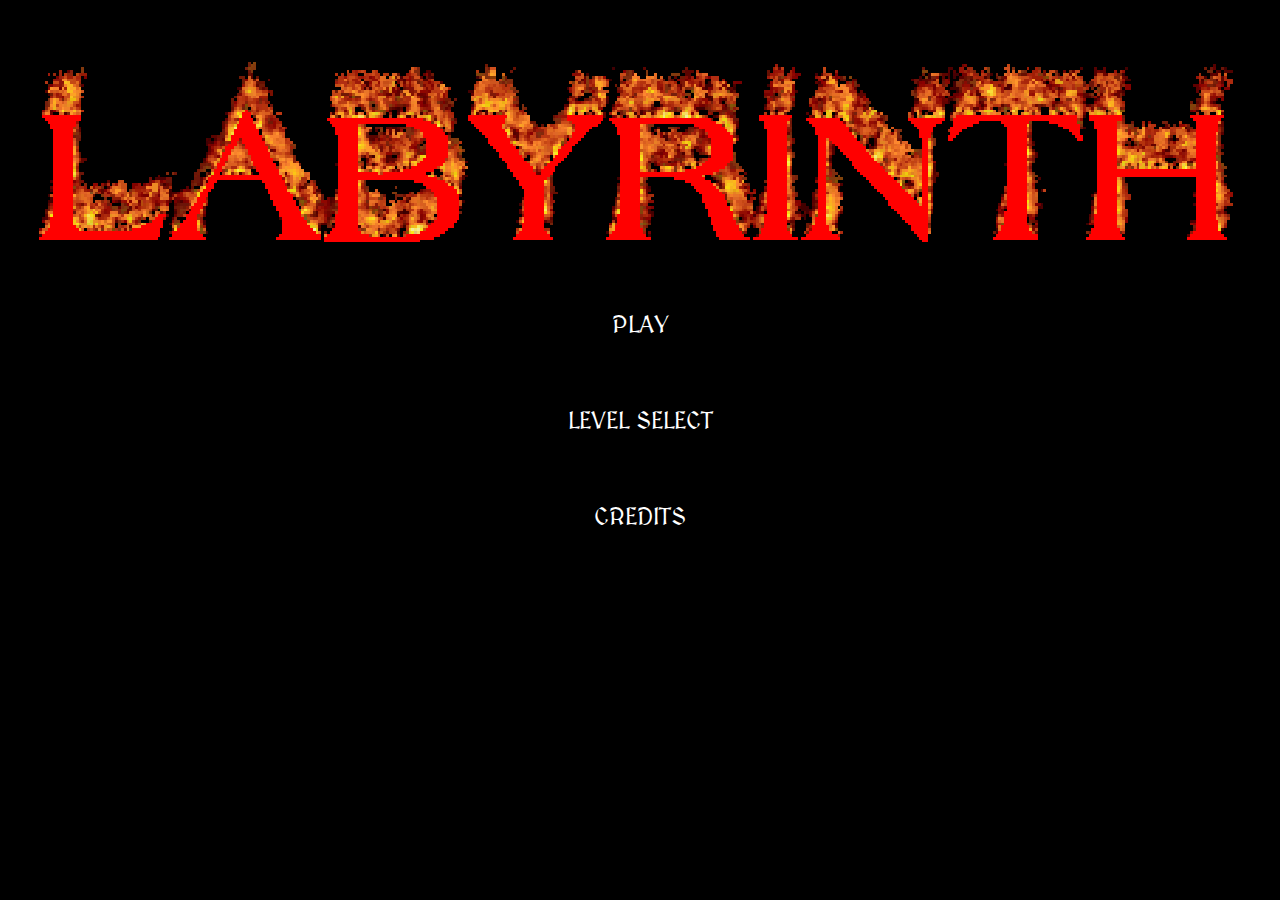
<file: Labyrinth_folder/index.html>
<html lang="en-us">

<head>
	<meta charset="utf-8">
	<link rel="stylesheet" href="styles.css">
	<link href="https://fonts.googleapis.com/css?family=MedievalSharp" rel="stylesheet">
</head>

<body>
<div class="header">	
	<img class="header" src="logo.gif" alt="thanks cooltext.com" >
</div>
<div class="options">
	<p onclick="play()">PLAY</p>
	<p onclick="select()">LEVEL SELECT</p>
    <p onclick="credits()">CREDITS</p>
</div>
<script>
    function play() {
        var level_select_screen = 0;
        localStorage.setItem("level_select_screen", level_select_screen);
        window.location = "engine.html";
        
    }
    function select() {
        window.location = "select.html";
    }
    
    function credits() {
        window.location = "credits.html";
    }
</script>
</body>
</html>
</file>
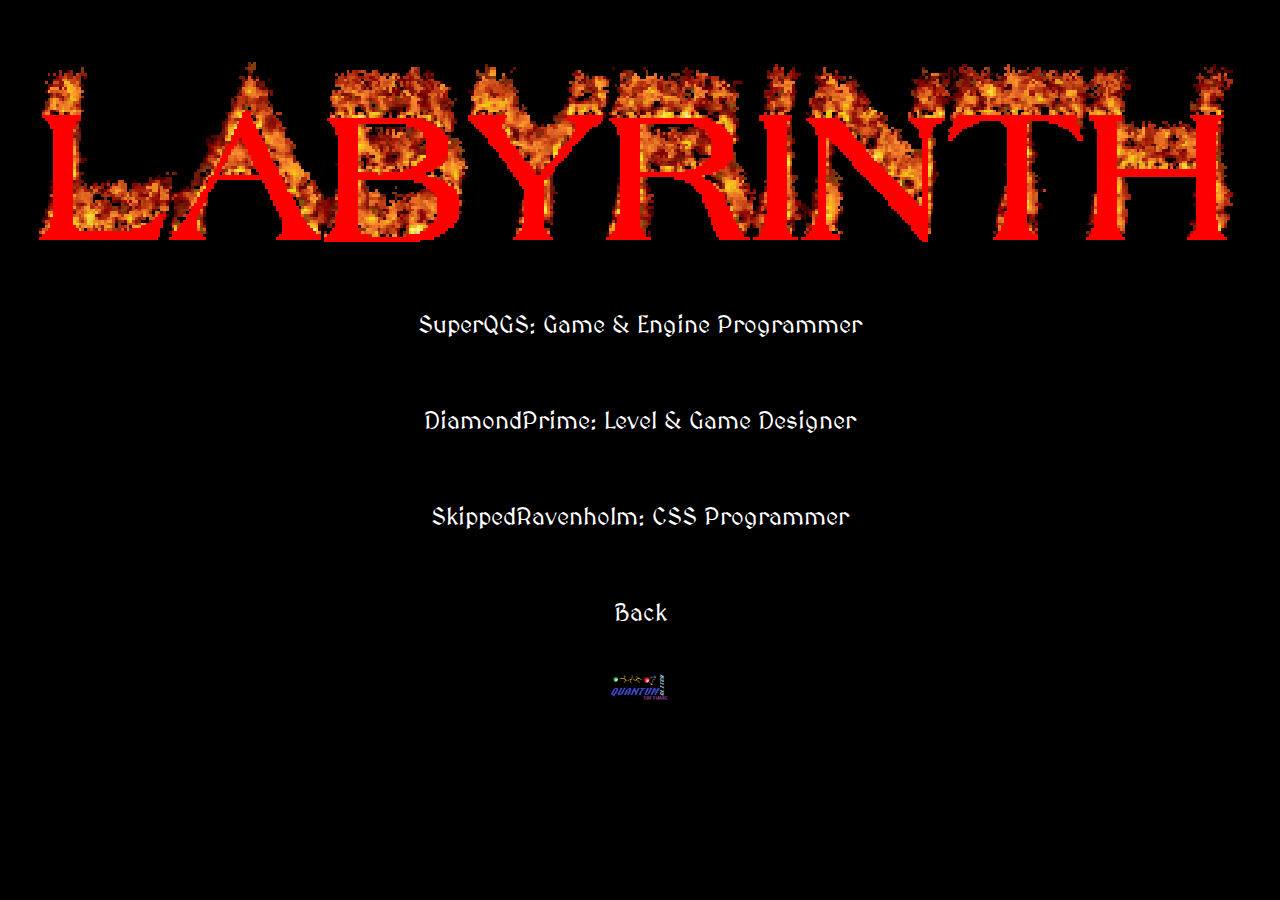
<file: Labyrinth_folder/credits.html>
<html lang="en-us">

<head>
	<meta charset="utf-8">
	<link rel="stylesheet" href="styles.css">
	<link href="https://fonts.googleapis.com/css?family=MedievalSharp" rel="stylesheet">
</head>

<body>
<div class="header">	
	<img width="20%" class="header" src="logo.gif" alt="thanks cooltext.com" >
</div>
<div class="options">
	<p>SuperQGS: Game & Engine Programmer</p>
	<p>DiamondPrime: Level & Game Designer</p>
    <p>SkippedRavenholm: CSS Programmer</p>
    <p onclick="home()">Back</p>
    <img width="5%" src="qgs.dib" onclick="site()">
</div>
<script>
    function home() {
        window.location = "index.html";
    }
    function site() {
        window.location = "https://qgsoftware.net";
    }
</script>
</body>
</html>
</file>
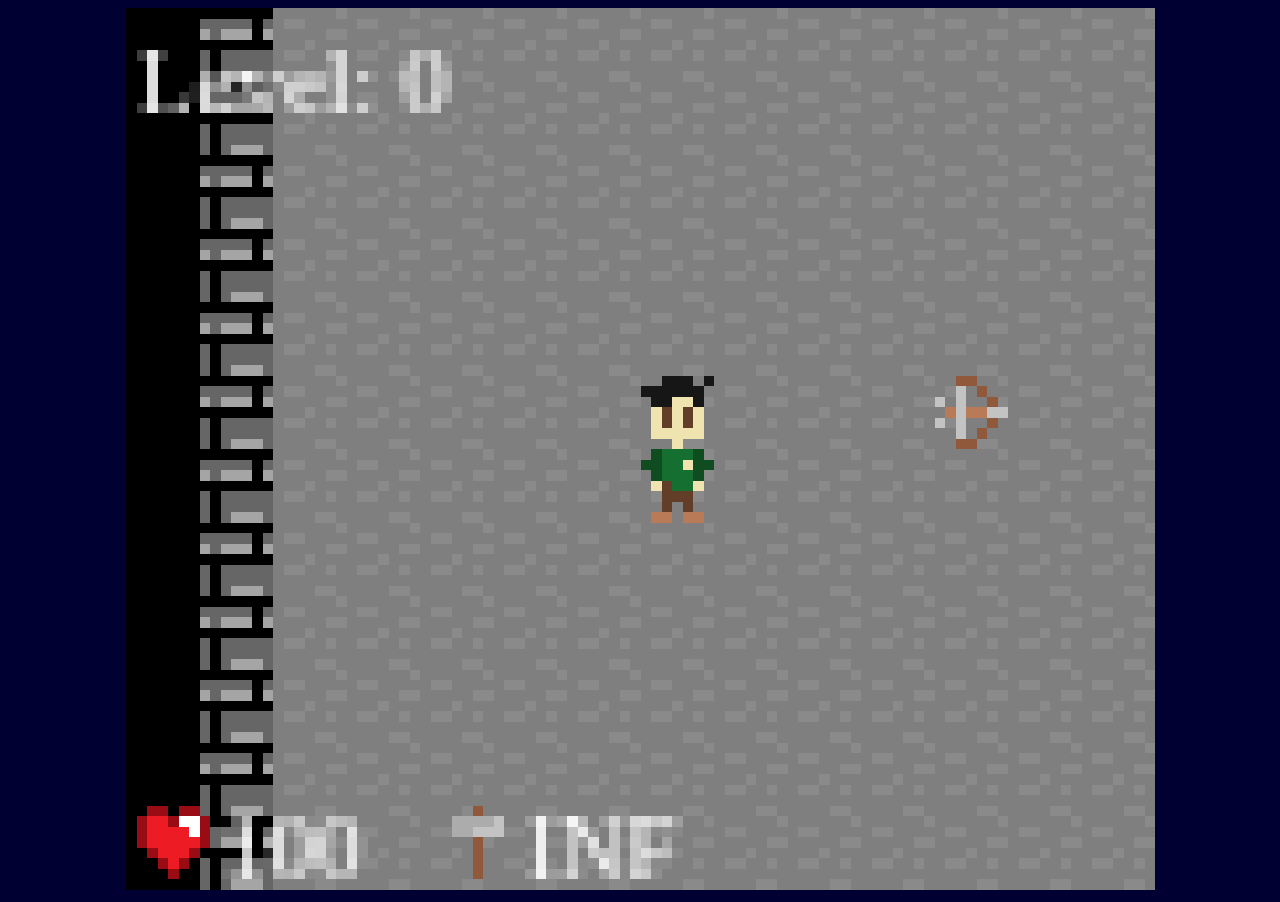
<file: Labyrinth_folder/engine.html>
<!DOCTYPE html>
<html>
    <!--QGS tile engine v0.3 by qgsoftware.net-->
    <style>
        * {
            text-align: center;
            background-color: #000033;
        }
        canvas {
            height: 98vh;
            
            image-rendering: -moz-crisp-edges;
            image-rendering: -o-crisp-edges;
            image-rendering: -webkit-optimize-contrast;
            image-rendering: pixelated;
        }
        #images {
            display: none;
        }
    </style>
    <body>
        <!--PASTE CANVAS TAG UNDER HERE [note: you can change size and position with css or putting the tag where you want]-->
        <canvas id='game'></canvas>
        
        <br>
        <!--PASTE IMAGE TAGS UNDER HERE [note: you can hide this with css]-->
        <div id="images">
            <img src="images/stone.bmp" id="stone">
            <img src="images/dark.bmp" id="dark">
            <img src="images/stone_bricks.bmp" id="stonebricks">
            <img src="images/wood.bmp" id="wood">
            <img src="images/barrel.bmp" id="barrel">
            <img src="images/chest.bmp" id="chest">
            <img src="images/monster.png" id="monster">
            
            <img src="images/player_front.png" id="player">
            <img src="images/player_back.png" id="player_b">
            <img src="images/player_right.png" id="player_r">
            <img src="images/player_left.png" id="player_l">
            <img src = "images/hitbox.png" id = "hitbox">
        
            <img src="images/door.bmp" id="door">
            <img src="images/yellow_door.bmp" id="yellowdoor">
            <img src="images/red_door.bmp" id="reddoor">
            <img src="images/green_door.bmp" id="greendoor">
            <img src="images/orange_door.bmp" id="orangedoor">
        
            <img src="images/yellow_key.png" id="yellowkey">
            <img src="images/red_key.png" id="redkey">
            <img src="images/green_key.png" id="greenkey">
            <img src="images/orange_key.png" id="orangekey">
            
            <img src="images/player_spawn.bmp" id="playerspawn">
            
            <img src="images/arrow_n.png" id="arrow_n">
            <img src="images/arrow_s.png" id="arrow_s">
            <img src="images/arrow_w.png" id="arrow_w">
            <img src="images/arrow_e.png" id="arrow_e">
            <img src="images/cannonball.png" id = "cannonball">
            <img src="images/lazer_ns.png" id = "lazer_ns">
            <img src="images/lazer_ew.png" id = "lazer_ew">
            
            <img src="images/health.png" id="health">
            <img src="images/hammer.png" id="imghammer">
            <img src="images/bow.png" id="imgbow">
            <img src="images/crossbow.png" id="imgcrossbow">
            <img src="images/cannon.png" id="imgcannon">
            <img src="images/raycaster.png" id="imgraycaster">
            
            <img src="images/a_bow.png" id="ibow_ammo">
            <img src="images/a_crossbow.png" id="icrossbow_ammo">
            <img src="images/a_cannon.png" id="icannon_ammo">
            <img src="images/a_raycast.png" id="iraycast_ammo">
            <img src="images/apple.png" id="health_pickup">
            
            <img src="images/vnn.bmp" id="tyler">
            
            <img src="images/grass.bmp" id="grass">
            <img src="images/water.bmp" id="water">
            <img src="images/tjerhy.png" id="jerhy">
            <img src="images/zebra.png" id="zebra">
            <img src="images/mule.png" id="mule">
            <img src="images/donkey.png" id="donkey">
            <img src="images/camel.png" id="camel">
            <img src="images/ht.png" id="crab">
            <img src="images/newell.jpg" id="newell">
            
        </div>
            
        <!--!!!maps-->
        <script src="maps/keydoortest.js"></script>
        <script src="maps/testmp.js"></script>
        <script src="maps/lab_lvl_00.js"></script>
        <script src="maps/lab_lvl_01.js"></script>
        <script src="maps/lab_lvl_02.js"></script>
        <script src="maps/lab_lvl_03.js"></script>
        <script src="maps/lab_lvl_04.js"></script>
        <script src="maps/lab_lvl_05.js"></script>
        <script src="maps/lab_lvl_06.js"></script>
        <script src="maps/lab_lvl_07.js"></script>
        <script src="maps/lab_lvl_08.js"></script>
        <script>
            //PASTE CANVAS VARIABLES UNDER HERE
            var canvas_name = "game"; var texture_dimensions = 7; var grid_height = 84; var grid_width = 98;
            //PASTE TILES UNDER HERE
            var tiles = [];
            //push player tile
            var player_tile = {x:0, y:0, type:'player', image:player, image_string:'player'};
            tiles.push(player_tile);
            var hitbox_tile = {x:0, y:0, type:'hitbox', image:hitbox, image_string:'hitbox'};
            tiles.push(hitbox_tile);
            
            //canvas info
            var canvas = document.getElementById(canvas_name);
            var ctx = canvas.getContext("2d");
            ctx.translate(canvas.width / 2,canvas.height / 2);
            
            //canvas dimensions
            document.getElementById(canvas_name).width = grid_width;
            document.getElementById(canvas_name).height = grid_height;
            
            //render stuff
            var change_tile = 0;
            var new_tile_num = 0;
            window.setInterval(function(){ render(); }, 0);
            ctx.fillStyle = "#000000";
            ctx.fillRect(0, 0, 150, 100)
            //window.setInterval(function(){ develop2(); }, 0);
            function render() {
                ctx.fillStyle = "#000000";
                ctx.fill();
                var new_tile_num = 0;
                var num_of_tiles = tiles.length - 1;
                var loop = true;
                while (loop) {
                    if (new_tile_num <= num_of_tiles) {
                        change_tile = tiles[new_tile_num];
                        change_tile.x = change_tile.x;
                        change_tile.y = change_tile.y;
                        ctx.imageSmoothingEnabled = false;
                        real_time_tick();
                        develop();
                        change_tile = "";
                        new_tile_num = new_tile_num + 1;
                    } else {
                        loop = false;
                        
                    }
                }
                develop2();
                gui();
            }
            
           
            
            //developer function
            //NOTE: attributes of each tile are
            //x:
            //y:
            //type:
            
            function develop() {
                //hitbox
                if (change_tile.type == "hitbox") {
                    change_tile.x = player1_x;
                    change_tile.y = player1_y;
                }
                //set character
                set_character();
                if (skeleton_move == true) {
                    monster();
                }
                //this is the line that finally renders the tile
                if (change_tile.spoof) {
                    ctx.drawImage(change_tile.image, change_tile.x + grid_width/2 - player1_x, (change_tile.y - 7) + grid_height/2 - player1_y);
                } else {
                    ctx.drawImage(change_tile.image, change_tile.x + grid_width/2 - player1_x, change_tile.y + grid_height/2 - player1_y);
                }
                
            }
            
            //develop 2 function, for things that dont affect how the tile needs to be placed mostly sometimes idk it's run every frame not every tick for this
            var coord_tick_multiplier = 0;
            var shoot_tick_multiplier = 0;
            var skel_tick_multiplier = 0;
            var skeleton_move = false;
            var gameover = false;
            
            var playerspeed = 25;
            
            function develop2() {
                //skeleton movement, delayed to tick
                var skel_tick = tick - skel_tick_multiplier;
                skeleton_move = false;
                while (skel_tick > 50) {
                    skel_tick = skel_tick - 50
                    skeleton_move = true;
                    skel_tick_multiplier = tick;
                }
                
                //set coordinates, delayed to tick
                var coord_tick = tick - coord_tick_multiplier;
                while (coord_tick > playerspeed) {
                    coord_tick = coord_tick - playerspeed;
                    set_coordinates()
                    coord_tick_multiplier = tick;
                }
                
                //shoot movement, delayed to tick
                var shoot_tick = tick - shoot_tick_multiplier;
                while (shoot_tick > 10) {
                    shoot_tick = shoot_tick - 10;
                    shoot()
                    shoot_tick_multiplier = tick;
                }
                
                current_a_update();
                
                if (hp < 1 && hp != -137) {
                    var level_died = level;
                    localStorage.setItem("level_died", level_died);
                    window.location = "index.html";
                    hp = -137
                    //var level_died = localStorage.getItem("level_died");
                    
                }
                
                startstartshoot();
                
            }
            function monster() {
                var monster_range = 7*6;
                if (change_tile.type == "entity") {
                    change_tile.spoof = true;
                }
                
                if (change_tile.type == "entity" && !(change_tile.x + monster_range < player1_x || change_tile.x - monster_range > player1_x) && !(change_tile.y + monster_range < player1_y || change_tile.y - monster_range > player1_y)) {
                    //!!!^
                    if (change_tile.x > player1_x && monster_collision("west")) {
                        change_tile.x = change_tile.x - 1;
                    }
                    if (change_tile.x < player1_x && monster_collision("east")) {
                        change_tile.x = change_tile.x + 1;
                    }
                    if (change_tile.y > player1_y && monster_collision("north")) {
                        change_tile.y = change_tile.y - 1;
                    }
                    if (change_tile.y < player1_y && monster_collision("south")) {
                        change_tile.y = change_tile.y + 1;
                    }
                }
                
            }
            function monster_collision(mlabeldir) {
                var mnew_tile_num = 0;
                var mnum_of_tiles = tiles.length;
                var mloop = true;
                while (mloop) {
                    var found_coll;
                    if (mnew_tile_num < mnum_of_tiles) {
                        mchange_tile = tiles[mnew_tile_num];
                        
                        //get rid of this if/else its completely useless
                        if (mloop) {
                            
                            var mcoord_spoof_x = 0;
                            var mcoord_spoof_y = 0;
                            if (mlabeldir == "south") {
                                mcoord_spoof_y = 1;
                            }
                            if (mlabeldir == "north") {
                                mcoord_spoof_y = 0 - 1;
                            }
                            if (mlabeldir == "west") {
                                mcoord_spoof_x = 0 - 1;
                            }
                            if (mlabeldir == "east") {
                                mcoord_spoof_x = 1;
                            }
                            
                            //hitbox
                            if (mchange_tile.type == "hitbox") {
                                mchange_tile.x = player1_x;
                                mchange_tile.y = player1_y;
                            }
                            
                            if (mchange_tile.x < change_tile.x + 7 + mcoord_spoof_x && mchange_tile.x + 7 > change_tile.x + mcoord_spoof_x && mchange_tile.y < change_tile.y + 7 + mcoord_spoof_y && mchange_tile.y + 7 > change_tile.y + mcoord_spoof_y) {
                                
                                if (mchange_tile.type == "hitbox" || mchange_tile.type == "wall" || mchange_tile.type == "yellow_door" || mchange_tile.type == "red_door" || mchange_tile.type == "green_door" || mchange_tile.type == "orange_door" || mchange_tile.type == "storage" || (mchange_tile != change_tile && mchange_tile.type == "entity")) {
                                    found_coll = true;
                                    if (mchange_tile.type == "hitbox" && !god) {
                                        hp = hp - 1;
                                    }
                                } else {
                                    if (mchange_tile.type == "arrow") {
                                        change_tile.x = 9999999;
                                    }
                                }
                            }
                        }
                        mnew_tile_num = mnew_tile_num + 1;
                    } else {
                        mloop = false;
                        if (found_coll) {
                            return false;
                        } else {
                            return true;
                        }
                    }
                }
            }
            
            function set_character() {
                if (change_tile.type == "player") {
                    //set player coordinates to player tile
                    change_tile.x = player1_x;
                    change_tile.y = player1_y - 7;
                    //set player directional texture
                    if (direction == "south") {
                        change_tile.image = player;
                    }
                    if (direction == "north") {
                        change_tile.image = player_b;
                    }
                    if (direction == "west") {
                        change_tile.image = player_l;
                    }
                    if (direction == "east") {
                        change_tile.image = player_r;
                    }
                }
                
                
            }
            
            function collision(labeldir) {
                var new_tile_num = 0;
                var num_of_tiles = tiles.length;
                var loop = true;
                while (loop) {
                    if (new_tile_num < num_of_tiles) {
                        change_tile = tiles[new_tile_num];
                        
                        //get rid of this if/else its completely useless
                        if (loop) {
                            
                            var coord_spoof_x = 0;
                            var coord_spoof_y = 0;
                            if (south == true && labeldir == "south") {
                                coord_spoof_y = 1;
                            }
                            if (north == true && labeldir == "north") {
                                coord_spoof_y = 0 - 1;
                            }
                            if (west == true && labeldir == "west") {
                                coord_spoof_x = 0 - 1;
                            }
                            if (east == true && labeldir == "east") {
                                coord_spoof_x = 1;
                            }
                            if (change_tile.x < player1_x + 7 + coord_spoof_x && change_tile.x + 7 > player1_x + coord_spoof_x && change_tile.y < player1_y + 7 + coord_spoof_y && change_tile.y + 7 > player1_y + coord_spoof_y) {
                                
                                if (change_tile.type == "entity" || change_tile.type == "wall" || change_tile.type == "yellow_door" || change_tile.type == "red_door" || change_tile.type == "green_door" || change_tile.type == "orange_door" || change_tile.type == "storage") {
                                    if (detect_key()) {
                                        return true;
                                    }
                                }
                                else if (change_tile.type == "yellow_key") {
                                    change_tile.x = 99999999;
                                    yellow = true;
                                    return false;
                                }
                                else if (change_tile.type == "red_key") {
                                    change_tile.x = 99999999;
                                    red = true;
                                    return false;
                                }
                                else if (change_tile.type == "green_key") {
                                    change_tile.x = 99999999;
                                    green = true;
                                    return false;
                                }
                                else if (change_tile.type == "orange_key") {
                                    change_tile.x = 99999999;
                                    orange = true;
                                    return false;
                                }
                                
                                //weapon pickups
                                else if (change_tile.type == "bow") {
                                    bow = true;
                                    bow_a = bow_a + 5;
                                    change_tile.x = 99999999;
                                }
                                
                                else if (change_tile.type == "crossbow") {
                                    crossbow = true;
                                    crossbow_a = crossbow_a + 3;
                                    change_tile.x = 99999999;
                                }
                                
                                else if (change_tile.type == "cannon") {
                                    cannon = true;
                                    cannon_a = cannon_a + 2;
                                    change_tile.x = 99999999;
                                }
                                
                                else if (change_tile.type == "raycast") {
                                    raycast = true;
                                    raycast_a = raycast_a + 25;
                                    change_tile.x = 99999999;
                                }
                                
                                //ammo pickups
                                else if (change_tile.type == "bow_ammo") {
                                    bow_a = bow_a + 10;
                                    change_tile.x = 99999999;
                                }
                                
                                else if (change_tile.type == "crossbow_ammo") {
                                    crossbow_a = crossbow_a + 4;
                                    change_tile.x = 99999999;
                                }
                                
                                else if (change_tile.type == "cannon_ammo") {
                                    cannon_a = cannon_a + 5;
                                    change_tile.x = 99999999;
                                }
                                
                                else if (change_tile.type == "raycast_ammo") {
                                    raycast_a = raycast_a + 100;
                                    change_tile.x = 99999999;
                                }
                                //exit
                                else if (change_tile.type == "exit_stairs") {
                                    level = level + 1;
                                    select_level(level);
                                }
                                //health
                                else if (change_tile.type == "apple" && hp < 100) {
                                    change_tile.x = 99999999;
                                    hp = hp + 10;
                                    if (hp > 100) {
                                        hp = 100;
                                    }
                                }
                            }
                        }
                        new_tile_num = new_tile_num + 1;
                    } else {
                        loop = false;
                    }
                }
            }
            
            function detect_key() {
                if (change_tile.type == "yellow_door" && key_test(yellow)) {
                    return false;
                } else if (change_tile.type == "red_door" && key_test(red)) {
                    return false;
                } else if (change_tile.type == "green_door" && key_test(green)) {
                    return false;
                } else if (change_tile.type == "orange_door" && key_test(orange)) {
                    return false;
                } else {
                    return true;
                }
            }
            
            //testfor keys
            function key_test(color) {
                if (color == true) {
                    return true;
                } else {
                    return false;
                }
            }

            //INDEPENDENTS\/
            
            //player 1 information
            var level = 1;
            //coordinates
            var player1_x = 0;
            var player1_y = -7;
            //orientation
            var direction = "south";
            //health
            var hp = 100;
            //movement
            var north = false;
            var south = false;
            var east = false;
            var west = false;
            //keys
            var red = false;
            var green = false;
            var yellow = false;
            var orange = false;
            //shooting
            var shooting = false;
            //weapons
            var hammer = true;
            var bow = false;
            var crossbow = false;
            var cannon = false;
            var raycast = false;
            //weapon ammo
            var hammer_a = "INF";
            var bow_a = 0;
            var crossbow_a = 0;
            var cannon_a = 0;
            var raycast_a = 0;
            //weapon image
            var imgweapon = imghammer;
            //holding weapon
            var weapon = "empty";
            var current_ammo = hammer_a;
            
            //test for what key is down, set direction variable to it's direction and sets north/south/east/west to true
            window.addEventListener("keydown", binds, false);
            function binds(e) {
                //ARROW KEYS
                if (e.keyCode == "40") {
                    //set south
                    direction = "south";
                    //south = true;
                }
                if (e.keyCode == "39") {
                    //set east
                    direction = "east";
                    //east = true;
                }
                if (e.keyCode == "38") {
                    //set north
                    direction = "north";
                    //north = true;
                }
                if (e.keyCode == "37") {
                    //set west
                    direction = "west";
                    //west = true;
                }
                
                //WASD
                if (e.keyCode == "87") {
                    //set north
                    north = true;
                }
                if (e.keyCode == "83") {
                    //set south
                    south = true;
                }
                if (e.keyCode == "68") {
                    //set west
                    east = true;
                }
                if (e.keyCode == "65") {
                    //set west
                    west = true;
                }
                
                //SHOOT
                if (e.keyCode == "32") {
                    shooting = true;
                }
                
                //weapon select
                if (e.keyCode == "49" && hammer == true) {
                    weapon = "hammer";
                    imgweapon = imghammer;
                    current_ammo = hammer_a;
                }
                if (e.keyCode == "50" && bow == true) {
                    weapon = "bow";
                    imgweapon = imgbow;
                    current_ammo = bow_a;
                }
                if (e.keyCode == "51" && crossbow == true) {
                    weapon = "crossbow";
                    imgweapon = imgcrossbow;
                    current_ammo = crossbow_a
                }
                if (e.keyCode == "52" && cannon == true) {
                    weapon = "cannon";
                    imgweapon = imgcannon;
                    current_ammo = cannon_a;
                }
                if (e.keyCode == "53" && raycast == true) {
                    weapon = "raycast";
                    imgweapon = imgraycaster;
                    current_ammo = raycast_a;
                }
                
                //console
                if (e.keyCode == "192" || e.keyCode == "191") {
                    cheats();
                }
            }
            
            function current_a_update() {
                if (weapon == "hammer") {
                    current_ammo = hammer_a;
                }
                if (weapon == "bow") {
                    current_ammo = bow_a;
                }
                if (weapon == "crossbow") {
                    current_ammo = crossbow_a;
                }
                if (weapon == "cannon") {
                    current_ammo = cannon_a;
                }
                if (weapon == "raycast") {
                    current_ammo = raycast_a;
                }
            }
            //test for which key is no longer pressed and disable it
            window.addEventListener("keyup", upbinds, false);
            function upbinds(u) {                
                //WASD
                if (u.keyCode == "87") {
                    //set north
                    north = false;
                }
                if (u.keyCode == "83") {
                    //set south
                    south = false;
                }
                if (u.keyCode == "68") {
                    //set west
                    east = false;
                }
                if (u.keyCode == "65") {
                    //set west
                    west = false;
                }
                
                //SHOOT
                if (u.keyCode == "32") {
                    shooting = false;
                }
            }
            
            //add coordinate by 1, depending on if the direction is true and if it doesn't collide
            function set_coordinates() {
                //north
                if (north == true && (!collision("north") || noclip)) {
                    player1_y = player1_y - 1;
                }
                //south
                if (south == true && (!collision("south") || noclip)) {
                    player1_y = player1_y + 1;
                }
                //east
                if (east == true && (!collision("east") || noclip)) {
                    player1_x = player1_x + 1;
                }
                //west
                if (west == true && (!collision("west") || noclip)) {
                    player1_x = player1_x - 1;
                }
                
                
            }
            
            //SHOOT
            var cooldown = 0;
            var startstart_tick_multiplier = 0;
            function startstartshoot() {
                if (shooting == true) {
                var startstart_tick = tick - startstart_tick_multiplier;
                if (startstart_tick > cooldown) {
                    startshoot();
                    startstart_tick_multiplier = tick;
                }
                }
            }
            
            var velocity;
            weapon = "hammer";
            function startshoot() {
                if ((current_ammo > 0 || (weapon == "hammer")) && shooting == true) {
                    if (weapon == "hammer") {
                        //inf ammo
                        velocity = 0.5;
                        cooldown = 300;
                        weapon_damage = 10;
                    }
                    if (weapon == "bow") {
                        bow_a = bow_a - 1;
                        current_ammo = bow_a
                        velocity = 1;
                        cooldown = 200;
                        weapon_damage = 5;
                    }
                    if (weapon == "crossbow") {
                        crossbow_a = crossbow_a - 1;
                        current_ammo = crossbow_a
                        velocity = 5;
                        cooldown = 1500;
                        weapon_damage = 30;
                    }
                    if (weapon == "cannon") {
                        cannon_a = cannon_a - 1;
                        current_ammo = cannon_a
                        velocity = 0.5;
                        cooldown = 500;
                        weapon_damage = 100;
                    }
                    if (weapon == "raycast") {
                        raycast_a = raycast_a - 1;
                        current_ammo = raycast_a;
                        velocity = 6;
                        cooldown = 5;
                        weapon_damage = 5;
                    }
                    
                    var projectile_image;
                    if (weapon == "hammer") {
                        projectile_image = imghammer;
                    }
                    
                    if (weapon == "bow" || weapon == "crossbow") {
                        if (direction == "north") {
                            projectile_image = arrow_n;
                        }
                        else if (direction == "south") {
                            projectile_image = arrow_s;
                        }
                        else if (direction == "east") {
                            projectile_image = arrow_e;
                        }
                        else if (direction == "west") {
                            projectile_image = arrow_w;
                        }
                    }
                    if (weapon == "cannon") {
                        projectile_image = cannonball;
                    }
                    if (weapon == "raycast") {
                        if (direction == "north" || direction == "south") {
                            projectile_image = lazer_ns;
                        }
                        if (direction == "east" || direction == "west") {
                            projectile_image = lazer_ew;
                        }
                    }
                    
                    tiles[tiles.length] = {x:player1_x, y:player1_y, type:"arrow", dir:direction, image:projectile_image, image_string:'idk', vel:velocity, proj_weapon:weapon, distance:0, damage:weapon_damage}//!!!add new atrribute weapon:"bow","crossbow"etc, and maybe "velocity" and "damage"
                    //shooting = false;
                    //setTimeout(function(){ shoot(); }, 100);
                }
            }
            
            
            //10
            function shoot() {
                var snew_tile_num = 0;
                var snum_of_tiles = tiles.length;
                var sloop = true;
                while (sloop) {
                    if (snew_tile_num < snum_of_tiles) {
                        change_tile = tiles[snew_tile_num];
                        if (change_tile.type == "arrow") {
                            change_tile.distance = change_tile.distance + change_tile.vel;
                            if (change_tile.proj_weapon == "hammer" && change_tile.distance == 7) {
                                change_tile.x = 9999999;
                            }
                            
                            
                            if (change_tile.dir == "north") {
                                //change_tile.image = arrow_n;
                                change_tile.y = change_tile.y - change_tile.vel;
                            }
                            else if (change_tile.dir == "south") {
                                //change_tile.image = arrow_s;
                                change_tile.y = change_tile.y + change_tile.vel;
                            }
                            else if (change_tile.dir == "east") {
                                //change_tile.image = arrow_e;
                                change_tile.x = change_tile.x + change_tile.vel;
                            }
                            else if (change_tile.dir == "west") {
                                //change_tile.image = arrow_w;
                                change_tile.x = change_tile.x - change_tile.vel;
                            }
                            
                            var snew_tile_num2 = 0;
                            var snum_of_tiles2 = tiles.length;
                            var sloop2 = true;
                            while (sloop2) {
                                if (snew_tile_num2 < snum_of_tiles2) {
                                    wall_tile = tiles[snew_tile_num2];
                                    if (wall_tile.type == "wall") {
                                        if (change_tile.x < wall_tile.x + 7 && change_tile.x + 7 > wall_tile.x && change_tile.y < wall_tile.y + 7 && change_tile.y + 7 > wall_tile.y) {
                                            change_tile.x = 99999999;
                                            change_tile.y = 99999999;
                                            change_tile.type = "deleted arrow";
                                        }
                                    }
                                snew_tile_num2 = snew_tile_num2 + 1;
                                } else {
                                    sloop2 = false;
                                }
                            }
                        }
                        
                        
                        
                    snew_tile_num = snew_tile_num + 1;
                    } else {
                        sloop = false;
                    }
                }
            }
            
            var start_tick = 0;
            var tick = 1;
            function real_time_tick() {
                if (start_tick == 0) {
                    start_tick = Date.now();
                }
                tick = Date.now() - start_tick;
                //console.log(tick);
            }
            

            ctx.rect(0, 75, 98, 75);
            function gui() {
                //draw health
                ctx.drawImage(health,1,76);
                ctx.font = "9px Verdana";
                ctx.fillStyle = "white";
                if (hp < 0) {
                    ctx.fillText("0", 9, 83);
                } else {
                    ctx.fillText(hp + "", 9, 83);
                }
                ctx.fillText("Level: " + level, 1, 10)
                
                //draw ammo
                ctx.drawImage(imgweapon,30,76);
                ctx.font = "9px Verdana";
                ctx.fillStyle = "white";
                ctx.fillText(current_ammo + "", 38, 83);
                
                if (red == true) {
                    ctx.drawImage(redkey,59,76);
                }
                if (yellow == true) {
                    ctx.drawImage(yellowkey,69,76);
                }
                if (orange == true) {
                    ctx.drawImage(orangekey,79,76);
                }
                if (green == true) {
                    ctx.drawImage(greenkey,89,76);//changed _ to no underscore
                }
                
            }
            
            function load_level(lvlname, lvlstring) {
                ctx.fillStyle = "black";
                ctx.fillRect(0, 0, canvas.width, canvas.height);
                
                red = false;
                green = false;
                yellow = false;
                orange = false;
                
                var head = document.getElementsByTagName('head')[0];
                var script = document.createElement('script');
                script.src = 'maps/'+ lvlstring +'.js';
                head.appendChild(script);
                //https://stackoverflow.com/questions/9642205/how-to-force-a-script-reload-and-re-execute
                //this took me a solid day to figure out holy cow why do object arrays not work like how they logically should.
                
                
                tiles = lvlname;
                var player_tile = {x:0, y:0, type:'player', image:player, image_string:'player'}; tiles.push(player_tile);
                var hitbox_tile = {x:0, y:0, type:'hitbox', image:hitbox, image_string:'hitbox'}; tiles.push(hitbox_tile);
                //var spawn_tile = {x:-203, y:-133, type:'enter_stairs', image:playerspawn, image_string:'spawnpoint'}; tiles.push(spawn_tile);
                
                var spawn_change_tile;
                var spawn_new_tile_num = 0;
                var spawn_num_of_tiles = tiles.length - 1;
                var spawn_loop = true;
                while (spawn_loop) {
                    if (spawn_new_tile_num <= spawn_num_of_tiles) {
                        spawn_change_tile = tiles[spawn_new_tile_num];
                        
                        if (spawn_change_tile.type == "enter_stairs") {
                            player1_x = spawn_change_tile.x
                            player1_y = spawn_change_tile.y
                        }
                        
                        spawn_new_tile_num = spawn_new_tile_num + 1;
                    } else {
                        spawn_loop = false;
                        
                    }
                }
            }
            
            function select_level(num) {
                
                if (num == 0) {
                    load_level(lab_lvl_00, "lab_lvl_00");
                }
                if (num == 1) {
                    load_level(lab_lvl_01, "lab_lvl_01");
                }
                if (num == 2) {
                    load_level(lab_lvl_02, "lab_lvl_02");
                }
                if (num == 3) {
                    load_level(lab_lvl_03, "lab_lvl_03");
                }
                if (num == 4) {
                    load_level(lab_lvl_04, "lab_lvl_04");
                }
                if (num == 5) {
                    load_level(lab_lvl_05, "lab_lvl_05");
                }
                if (num == 6) {
                    load_level(lab_lvl_06, "lab_lvl_06");
                }
                if (num == 7) {
                    load_level(lab_lvl_07, "lab_lvl_07");
                }
                if (num == 8) {
                    load_level(lab_lvl_08, "lab_lvl_08");
                }
            }
            
            
            var god = false;
            var noclip = false;
            function cheats() {
                var code = prompt("Console:")
                if (code == "qgskfa") {
                    console.log("hey");
                    hammer = true;
                    bow = true;
                    crossbow = true;
                    cannon = true;
                    raycast = true;
                    
                    red = true;
                    green = true;
                    yellow = true;
                    orange = true;
                    
                    bow_a = 9999;
                    crossbow_a = 9999;
                    cannon_a = 9999;
                    raycast_a = 9999;
                }
                
                if (code == "qgsdqd") {
                    god = true;
                }
                
                if (code == "phoon") {
                    playerspeed = 5;
                }
                
                if (code == "emmalyn") {
                    noclip = true;
                }
            }
            
            
            
             //demo code
            //var level_died = level;
            //localStorage.setItem("level_died", level_died);
            level = Number(localStorage.getItem("level_select_screen"));
            
            select_level(level)
            //player1_x = -203;
            //player1_y = -133;
        </script>
    </body>
</html>
</file>
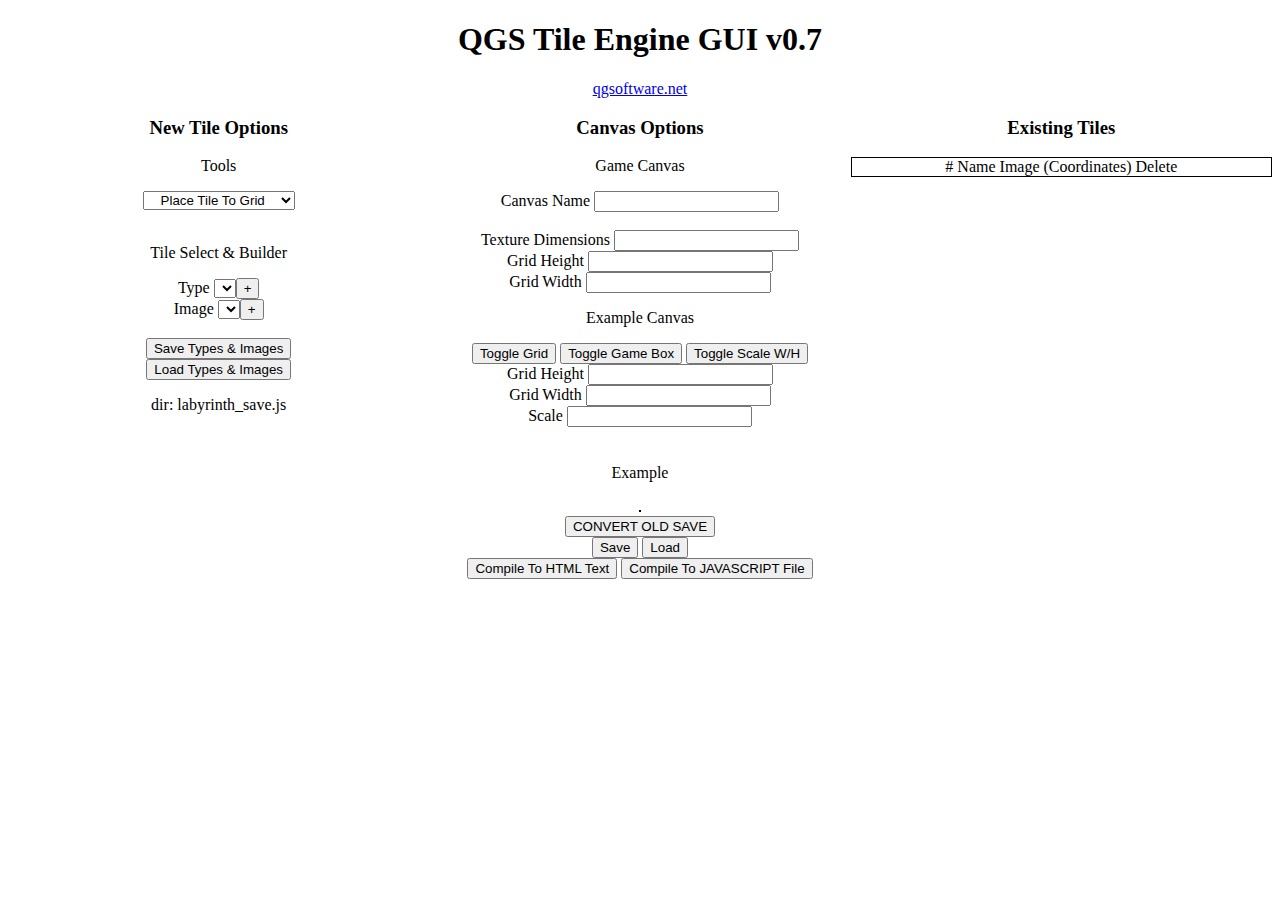
<file: Labyrinth_folder/engineGUI.html>
<!DOCTYPE html>
<html>
    <head>
        <meta charset="utf-8"/>
        <style>
            * {
                text-align: center;
            }
            
            canvas {
                border: 1px solid black;
                
                image-rendering: -moz-crisp-edges;
                image-rendering: -o-crisp-edges;
                image-rendering: -webkit-optimize-contrast;
                image-rendering: pixelated;
            }
            
            #sidebyside {
                display: flex;
            }
            
            #create {
                flex: 0 0 33.333%;
            }
            
            #canvas {
                flex: 0 0 33.333%;
            }
            
            #exist {
                flex: 0 0 33.333%;
                overflow: scroll;
                height: 350px;
            }
            
            .tile {
                border: 1px solid black;
            }
        </style>
    </head>
    <body>
        
        <div id="images"></div>
        
        <h1>QGS Tile Engine GUI v0.7</h1>
        <a href="https://qgsoftware.net">qgsoftware.net</a>
        
        <div id="sidebyside">
        <div id="create">
            <h3>New Tile Options</h3>
            <p>Tools</p>
            <select id="tool">
                <option>Place Tile To Grid</option>
                <option>Fill Area With Tile</option>
                <option>Place Tile To Pixel</option>
                <option>Get Grid Coordinates</option>
                <option>Get Pixel Coordinates</option>
            </select>
        <br>
        <br>
        <p>Tile Select & Builder</p>
            Type <select id="type"></select><button onclick="tile_type()">+</button>
            <br>
            Image <select id="image"></select><button onclick="upload_image()">+</button>
            <br><br>
            <button onclick="save_assets()">Save Types & Images</button>
            <br>
            <button onclick="load_assets()">Load Types & Images</button>
            <p id = "asset_dir">dir: labyrinth_save.js</p>
        </div>
            
        <div id="canvas">
            <h3>Canvas Options</h3>
            <p>Game Canvas</p>
            Canvas Name <input id="canvas_name"><br>
            <br>
            Texture Dimensions <input id="texture_dimensions"><br>
            Grid Height <input id="gridheight"><br>
            Grid Width <input id="gridwidth"><br>
            <p>Example Canvas</p>
            <button onclick="fgrid()">Toggle Grid</button>
            <button onclick="fgamebox()">Toggle Game Box</button>
            <button onclick="toggle_wh_scale()">Toggle Scale W/H</button><br>
            Grid Height <input id="exgridheight"><br>
            Grid Width <input id="exgridwidth"><br>
            Scale <input id="exgridscale"><br>
        </div>
            
        <div id="exist">
            <h3>Existing Tiles</h3>
            <div class="tile">Tile Name Image Coordinates Delete</div>
            
        </div>
        </div>
        
        <p>Example</p>
        <canvas id="example"></canvas>
        <br>
        <button onclick="convert_data()">CONVERT OLD SAVE</button>
        <br>
        <button onclick="save_data()">Save</button>
        <button onclick="load_data()">Load</button>
        <br>
        <button onclick="output()">Compile To HTML Text</button>
        <button onclick="jsfile()">Compile To JAVASCRIPT File</button>
        <script>
            //engine by SuperQGS @ QGsoftware.github.io
            
            //tiles
            var tiles = [];
            
            
            //CANVAS OPTIONS
            //game variables
            var canvas_name;
            var texture_dimensions;
            var grid_height;
            var grid_width;
            
            //example variables
            var grid = false;
            var gamebox = false;
            var wvh_scale = "h";
            var scale = 1;
            
            //buttons and boxes
            //textbox values function
            window.setInterval(function(){ textboxes(); }, 0);
            function textboxes() {
                if (execute_save) {
                    load_rest();
                    execute_save = false;
                }
                //image box variable
                image_div = document.getElementById("images").innerHTML
                
                //apply game canvas variables
                canvas_name = document.getElementById("canvas_name").value;
                texture_dimensions = document.getElementById("texture_dimensions").value;
                grid_height = document.getElementById("gridheight").value * texture_dimensions;
                grid_width = document.getElementById("gridwidth").value * texture_dimensions;
                //apply example canvas variables
                exgrid_height = document.getElementById("exgridheight").value * texture_dimensions;
                exgrid_width = document.getElementById("exgridwidth").value * texture_dimensions;
                //quick if else for wvh scale
                var width_or_height;
                if (wvh_scale == "w") {
                    width_or_height = document.getElementById("exgridwidth").value;
                } else {
                    width_or_height = document.getElementById("exgridheight").value
                }
                exgrid_scale = document.getElementById("exgridscale").value * texture_dimensions * width_or_height;
                scale = document.getElementById("exgridscale").value;
            }
            //toggle grid function        
            function fgrid() {
                if (grid == true) {
                    grid = false;
                } else if (grid == false) {
                    grid = true;
                }
            }
            //toggle gamebox function
            function fgamebox() {
                if (gamebox == true) {
                    gamebox = false;
                } else if (gamebox == false) {
                    gamebox = true;
                }
            }
            //toggle wh scale function        
            function toggle_wh_scale() {
                if (wvh_scale == "w") {
                    wvh_scale = "h";
                } else if (wvh_scale = "h") {
                    wvh_scale = "w";
                }
            }
            
            
            
            //type function
            var type_array = [];
            function tile_type() {
                //get type name
                var type_name = prompt("type:");
                //add type to array
                type_array[type_array.length] = type_name;
                //create list of types
                var i;
                var select_tile_list = "";
                for (i = 0; i < type_array.length; i++) {
                    
                    select_tile_list = select_tile_list + "<option>" + type_array[i] + "</option>";
                }
                document.getElementById("type").innerHTML = select_tile_list;
                
            }
            
            
            //DRAW CANVAS
            window.setInterval(function(){ drawcanvas(); }, 0);
            function drawcanvas() {
                //draw example canvas
                document.getElementById("example").width = exgrid_width;
                document.getElementById("example").height = exgrid_height;
                //scale depending on wvh
                document.getElementById("example").style.height = exgrid_scale + "px";
                //get  2d context stuff
                var c = document.getElementById("example");
                var ctx = c.getContext("2d");
                //translate 0,0 to center of screen
                //y is still flipped but oh well
                ctx.translate(c.width / 2,c.height / 2);
                
                //render tiles
                var change_tile;
                var new_tile_num = 0;
                var num_of_tiles = tiles.length - 1;
                var tileloop = true;
                while (tileloop) {
                    if (new_tile_num <= num_of_tiles) {
                        change_tile = tiles[new_tile_num];
                        ctx.drawImage(change_tile.image, change_tile.x, change_tile.y);
                        new_tile_num = new_tile_num + 1;
                    } else {
                        tileloop = false;
                    }
                }
                
                //grid and gamebox
                //grid
                if (grid == true) {
                    var gridlinex = 0 - (exgrid_width/2);
                    while (gridlinex < exgrid_width/2) {
                        ctx.beginPath();
                        ctx.strokeStyle = "black";
                        ctx.moveTo(gridlinex * texture_dimensions,0 - exgrid_height);
                        ctx.lineTo(gridlinex * texture_dimensions,exgrid_height);
                        ctx.stroke();
                        gridlinex = gridlinex + 1;
                    }
                    var gridliney = 0 - (exgrid_height / 2);
                    while (gridliney < exgrid_height / 2) {
                        ctx.beginPath();
                        ctx.strokeStyle = "black";
                        ctx.moveTo(0 - exgrid_width,gridliney * texture_dimensions);
                        ctx.lineTo(exgrid_width,gridliney * texture_dimensions);
                        ctx.stroke();
                        gridliney = gridliney + 1;
                    }
                }
                //gamebox
                if (gamebox == true) {
                    ctx.rect(0 - (grid_width / 2 ),0 + (grid_height / 2),0 + grid_width,0 - grid_height);
                    ctx.strokeStyle = "blue";
                    ctx.stroke(); ctx.stroke();
                }
            }
            
            
            //existing tiles list
            var exist_list = [];
            var exist_num = tiles.length - 1;
            var exist_list_html = "";
            existing_tiles();
            function existing_tiles() {
                exist_num = 0;
                while (exist_num < tiles.length) {
                    //console.log(tiles[exist_num]);
                    var exist_name = tiles[exist_num].type;
                    var exist_x = tiles[exist_num].x;
                    var exist_y = tiles[exist_num].y;
                    var exist_img = tiles[exist_num].image_string;
                    
                    exist_list[exist_num] = '<div class="tile">' + exist_num + ' ' + exist_name + " " + exist_img + ' (' + exist_x + ',' + exist_y + ') <button onclick=\"delete_tile(' + exist_num +  ')\">Delete</button></div>';
                    
                    var compile_list = 0;
                    var compiled_exist_list = "";
                    while (compile_list < exist_list.length) {
                        compiled_exist_list = compiled_exist_list + exist_list[compile_list];
                        compile_list = compile_list + 1;
                    }
                    
                    exist_list_html = compiled_exist_list;
                    exist_num = exist_num + 1;
                }
                
                document.getElementById("exist").innerHTML = '<h3>Existing Tiles</h3>' + '<div class="tile"># Name Image (Coordinates) Delete</div>' + exist_list_html;
            }
            
            function delete_tile(delete_num) {
                tiles.splice(delete_num, 1);
                exist_list.splice(delete_num, 1);
                existing_tiles();
            }
            
            var image_array = [];
            var image_div = "";
            function upload_image() {
                //get type name
                var image_id = prompt("name:");
                var image_dir = prompt("directory:");
                //add image to array
                image_array[image_array.length] = image_id;
                //create list of images
                var i;
                var select_tile_list = "";
                for (i = 0; i < image_array.length; i++) {
                    
                    select_tile_list = select_tile_list + "<option>" + image_array[i] + "</option>";
                }
                document.getElementById("image").innerHTML = select_tile_list;
                image_div = image_div + "<img src=" + image_dir +  " id=" + image_id + ">"
                document.getElementById("images").innerHTML = image_div;
            }
            
            //canvas stuff for mouse click
            var canvas = document.getElementById("example");
            var ctx = canvas.getContext("2d");
            
            //detect mouse click
            canvas.addEventListener("click", function (evt) {
                var tool = document.getElementById("tool").value;
                if (tool == "Place Tile To Grid") {
                    place_tile_mouse(canvas, evt);
                }
                if (tool == "Fill Area With Tile") {
                    fill_tile_area(canvas, evt);
                }
                if (tool == "Fill Area With Tile [1/2]") {
                    fill_tile_area_two(canvas, evt);
                }
                if (tool == "Place Tile To Pixel") {
                    place_specific_coords();
                }
                if (tool == "Get Grid Coordinates") {
                    get_grid_coordinates(canvas,evt);
                }
                if (tool == "Get Pixel Coordinates") {
                    get_pixel_coordinates(canvas, evt);
                }
            }, false);
            
            
            //Get Mouse Position
            function place_tile_mouse(canvas, evt) {
                var rect = canvas.getBoundingClientRect();
                
                var click_x = ((Math.floor(((evt.clientX - rect.left) / scale) / texture_dimensions) * texture_dimensions) - exgrid_width/2);
                var click_y = ((Math.floor(((evt.clientY - rect.top) / scale) / texture_dimensions) * texture_dimensions) - exgrid_height/2);
                
                var place_specific_type = document.getElementById("type").value;
                var place_specific_image = eval(document.getElementById("image").value);
                var place_specific_image_string = document.getElementById("image").value;
                //var place_specific_image =
                if (place_specific_type == "No Tile Selected" || place_specific_type == "") {
                    alert("No Tile Selected");
                } else {
                    tiles[tiles.length] = {x:click_x, y:click_y, type:place_specific_type, image:place_specific_image, image_string:place_specific_image_string};
                    existing_tiles();
                }
            }
            
            //place to specific pixel coords
            function place_specific_coords() {
                var place_specific_x = prompt("X:");
                var place_specific_y = prompt("Y:");
                var place_specific_type = document.getElementById("type").value;
                var place_specific_image = eval(document.getElementById("image").value);
                var place_specific_image_string = document.getElementById("image").value;
                //var place_specific_image =
                if (place_specific_type == "No Tile Selected" || place_specific_type == "") {
                    alert("No Tile Selected");
                } else {
                    tiles[tiles.length] = {x:place_specific_x, y:place_specific_y, type:place_specific_type, image:place_specific_image, image_string:place_specific_image_string};
                    existing_tiles();
                }
                
            }
            
            //get grid coordinates
            function get_grid_coordinates(canvas, evt) {
                var rect = canvas.getBoundingClientRect();
                
                var click_x = ((Math.floor(((evt.clientX - rect.left) / scale) / texture_dimensions) * texture_dimensions) - exgrid_width/2);
                var click_y = ((Math.floor(((evt.clientY - rect.top) / scale) / texture_dimensions) * texture_dimensions) - exgrid_height/2);
                alert(click_x + "," + click_y);
            }
            
            //get pixel coordinates
            function get_pixel_coordinates(canvas, evt) {
                var rect = canvas.getBoundingClientRect();
                //this probably doesn't work but it's not used much and I don't really care
                var click_x = Math.floor((evt.clientX - rect.left)) - exgrid_width/2;
                var click_y = Math.floor((evt.clientY - rect.top)) - exgrid_height/2;
                alert(click_x + "," + click_y);
            }
            
            //fill tile area
            var a_click_x;
            var a_click_y;
            var a_click2_x;
            var a_click2_y
            function fill_tile_area(canvas, evt) {
                //damage control
                document.getElementById("tool").innerHTML = "<option>Fill Area With Tile [1/2]</option>";
                
                //get coords junk
                var rect = canvas.getBoundingClientRect();
                
                a_click_x = ((Math.floor(((evt.clientX - rect.left) / scale) / texture_dimensions) * texture_dimensions) - exgrid_width/2);
                a_click_y = ((Math.floor(((evt.clientY - rect.top) / scale) / texture_dimensions) * texture_dimensions) - exgrid_height/2);
                
                
            }
            function fill_tile_area_two(canvas, evt) {
                var rect = canvas.getBoundingClientRect();
                
                a_click2_x = ((Math.floor(((evt.clientX - rect.left) / scale) / texture_dimensions) * texture_dimensions) - exgrid_width/2);
                a_click2_y = ((Math.floor(((evt.clientY - rect.top) / scale) / texture_dimensions) * texture_dimensions) - exgrid_height/2);
                
                var place_specific_type = document.getElementById("type").value;
                var place_specific_image = eval(document.getElementById("image").value);
                var place_specific_image_string = document.getElementById("image").value;
                
                if (place_specific_type == "No Tile Selected" || place_specific_type == "") {
                    alert("No Tile Selected");
                    document.getElementById("tool").innerHTML = "<option>Place Tile To Grid</option><option>Fill Area With Tile</option><option>Place Tile To Pixel</option><option>Get Grid Coordinates</option><option>Get Pixel Coordinates</option>";
                    document.getElementById("tool").value = "Fill Area With Tile";
                } else if (a_click_x > a_click2_x || a_click_y > a_click2_y) {
                    alert("Invalid use of tool. Please fill from top left to bottom right.");
                    document.getElementById("tool").innerHTML = "<option>Place Tile To Grid</option><option>Fill Area With Tile</option><option>Place Tile To Pixel</option><option>Get Grid Coordinates</option><option>Get Pixel Coordinates</option>";
                    document.getElementById("tool").value = "Fill Area With Tile";
                } else {
                    var area_loop_x = 0;
                    var area_loop_y = 0;
                    
                    while (a_click_y + (texture_dimensions * area_loop_y) <= a_click2_y) {
                        while (a_click_x + (texture_dimensions * area_loop_x) <= a_click2_x) {
                            tiles[tiles.length] = {x:a_click_x + (texture_dimensions * area_loop_x), y:a_click_y + (texture_dimensions * area_loop_y), type:place_specific_type, image:place_specific_image, image_string:place_specific_image_string};
                            existing_tiles();
                            area_loop_x = area_loop_x + 1;
                        }
                        area_loop_x = 0;
                        area_loop_y = area_loop_y + 1;
                    }
                    
                    document.getElementById("tool").innerHTML = "<option>Place Tile To Grid</option><option>Fill Area With Tile</option><option>Place Tile To Pixel</option><option>Get Grid Coordinates</option><option>Get Pixel Coordinates</option>";
                    document.getElementById("tool").value = "Fill Area With Tile";
                }
            }
            
            function output() {
                var image_html_tags = document.getElementById("images").outerHTML;
                get_tiles();
                console.log("---COMPILED--------------------------" + "\n"
                + "-HTML IMAGE TAGS:" + "\n"
                + image_html_tags + "\n"
                + "-HTML CANVAS TAG:" + "\n"
                + "<canvas id=\'" + canvas_name + "\'></canvas>" + "\n"
                + "-CANVAS VARIABLES:" + "\n"
                
                    + "var canvas_name = \"" + canvas_name + "\";"
                    + " var texture_dimensions = " + texture_dimensions + ";"
                    + " var grid_height = " + grid_height + ";"
                    + " var grid_width = " + grid_width + ";" + "\n"
                
                + "-TILES:" + "\n"
                + "var tiles = [" + get_tile_list + "];" + "\n"
                + "-------------------------------------");
                
                alert("COMPILED: Data printed to console.");
            }
            
            var get_tile_list = [];
            function get_tiles() {
                var get_tile_num = 0;
                
                while (get_tile_num < tiles.length) {
                    
                    //console.log(tiles[get_tile_num]);
                    
                    var get_name = tiles[get_tile_num].type;
                    var get_x = tiles[get_tile_num].x;
                    var get_y = tiles[get_tile_num].y;
                    var get_img = tiles[get_tile_num].image_string;
                    
                    get_tile_list[get_tile_num] = "{x:" + get_x + ", y:" + get_y + ", type:\'" + get_name + "\', image:" + get_img + ", image_string:\'" + get_img + "\'}";
                    //[{"x":"0","y":"0","type":"t","image":tile, image_string:"hello!"}]
                    get_tile_num = get_tile_num + 1;
                }
            }
            
            function save_data() {
                get_tiles();
                var save = ["[" + get_tile_list + "]", "document.getElementById(\'canvas_name\').value = \'" + canvas_name +"\';" + "document.getElementById(\'texture_dimensions\').value = " + texture_dimensions + ";" + "document.getElementById(\'gridheight\').value = " + document.getElementById("gridheight").value + ";" + "document.getElementById(\'gridwidth\').value = " + document.getElementById("gridwidth").value + ";" + "\n"]
                var s_assets_dir = "load_assets(\'" + assets_directory + "\');";
                var save = "tiles = [" + get_tile_list + "];";
                var s_canvas_name = "document.getElementById(\'canvas_name\').value = \'" + canvas_name +"\';";
                var s_texture_dimensions = "document.getElementById(\'texture_dimensions\').value = " + texture_dimensions + ";";
                var s_gridheight = "document.getElementById(\'gridheight\').value = " + document.getElementById("gridheight").value + ";";
                var s_gridwidth = "document.getElementById(\'gridwidth\').value = " + document.getElementById("gridwidth").value + ";";
                
                var save_file = s_assets_dir + "function load_rest() {" + save + s_canvas_name + s_texture_dimensions + s_gridheight + s_gridwidth + "load_followup();}";
                
                var file_name = prompt("Save As: (.js)")
                download(file_name + ".js",save_file);
            }
            
            function save_assets() {
                var image_html_tags = document.getElementById("images").innerHTML;
                var fixquotes = '\\"'
                image_html_tags = image_html_tags.split(',').join(fixquotes);
                
                var temp_type_array = "['" + type_array.join("','") + "']";
                var temp_image_array = "['" + image_array.join("','") + "']";
                
                var save = "type_array = " + temp_type_array + ";" +
                        "document.getElementById(\"images\").innerHTML = " + "\'" + image_html_tags + "\';" +
                        "image_array = " + temp_image_array + ";";
                
                var title = prompt("Assets Save File Title:");
                
                download(title + ".js",save);
            }
            var script;
            var assets;
            var assets_directory = null;
            function load_assets(directory) {
                if (directory == "" || directory == null) {
                    var temp_dir = prompt("Assets Save File Directory:");
                    load_assets(temp_dir);
                } else {
                    document.getElementById("asset_dir").innerHTML = "dir: " + directory;
                    
                    //load js file yes!
                    script = document.createElement("script");
                    script.src = directory;
                    //alert(script);
                    document.body.appendChild(script);
                    
                    assets_directory = directory;
                    
                }
                //create list of images
                var i;
                var select_tile_list = "";
                for (i = 0; i < image_array.length; i++) {
                    
                    select_tile_list = select_tile_list + "<option>" + image_array[i] + "</option>";
                }
                document.getElementById("image").innerHTML = select_tile_list;
                //image_div = image_div + "<img src=" + image_dir +  " id=" + image_id + ">"
                //document.getElementById("images").innerHTML = image_div;
                
                
                ///!!!
                //probably should rework the image tags so it saves each one as an array
                //subtracting images and types would also be useful
                //fix image bug vinny mention. arrays would probably fix with a new system
            }
            
            var execute_save = false;
            function load_data(directory) {
                if (directory == "" || directory == null) {
                    var temp_dir = prompt("Save File Directory:");
                    load_data(temp_dir);
                    
                } else {
                    document.getElementById("asset_dir").innerHTML = "dir: " + directory;
                    
                    //load js file yes!
                    script = document.createElement("script");
                    script.src = directory;
                    //alert(script);
                    document.body.appendChild(script);
                    
                    //continue
                    execute_save = true;
                    
                }
            }
            
            function load_followup() {
                existing_tiles();
                    var i;
                    var select_tile_list = "";
                    for (i = 0; i < image_array.length; i++) {
                    
                        select_tile_list = select_tile_list + "<option>" + image_array[i] + "</option>";
                    }
                    document.getElementById("image").innerHTML = select_tile_list;
            }
            
            function convert_data() {
                var confirm_file = confirm("have you loaded an asset file?");
                
                if (confirm_file) {
                    tiles = eval(prompt("TILE ARRAY:"));
                
                    existing_tiles();
                }
                
            }
            
            function jsfile() {
                get_tiles();
                
                download(canvas_name + ".js","var " + canvas_name + " = " + "[" + get_tile_list + "];");
            }
            
            function download(filename, text) {
                var element = document.createElement('a');
                element.setAttribute('href', 'data:text/plain;charset=utf-8,' + encodeURIComponent(text));
                element.setAttribute('download', filename);
                document.body.appendChild(element);
                element.click();
                document.body.removeChild(element);
            }
        </script>
        <div id="added_scripts"></div>
    </body>
</html>
</file>
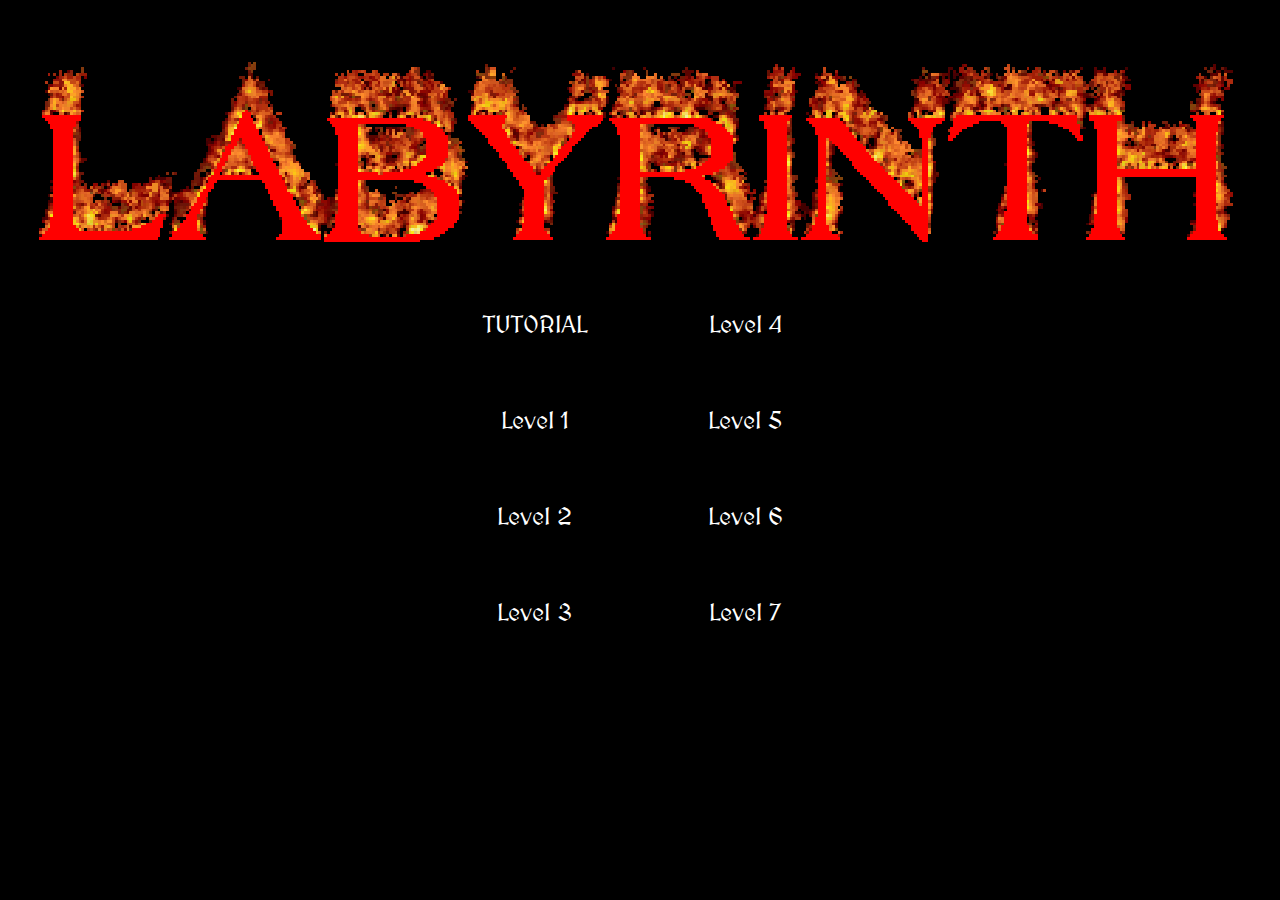
<file: Labyrinth_folder/select.html>
<html lang="en-us">

<head>
	<meta charset="utf-8">
	<link rel="stylesheet" href="styles.css">
	<link href="https://fonts.googleapis.com/css?family=MedievalSharp" rel="stylesheet">
</head>

<body>
<div class="header">	
	<img class="header" src="logo.gif" alt="thanks cooltext.com" >
</div>
<div class="options">
    <div id="outleft"></div>
    <div id="leftyy">
	<p onclick="load(0)">TUTORIAL</p>
    <p onclick="load(1)">Level 1</p>
    <p onclick="load(2)">Level 2</p>
    <p onclick="load(3)">Level 3</p>
    </div>
    <div id ="rightyy">
    <p onclick="load(4)">Level 4</p>
    <p onclick="load(5)">Level 5</p>
    <p onclick="load(6)">Level 6</p>
    <p onclick="load(7)">Level 7</p>
    </div>
    <div id="outright"></div>
</div>
<script>
    function load(level) {
        var level_select_screen = level;
        localStorage.setItem("level_select_screen", level_select_screen);
        window.location = "engine.html";
    }
</script>
</body>
</html>
</file>
<file: Labyrinth_folder/styles.css>
body {
    background-color: black;
    color: white;
    font-family: 'MedievalSharp', cursive;
    text-align: center;
    font-size: 150%;
}

.header {
    text-align: center;
    width: 100%;
    image-rendering: -moz-crisp-edges;
    image-rendering: -o-crisp-edges;
    image-rendering: -webkit-optimize-contrast;
    image-rendering: pixelated;
}

.options {
    line-height: 300%;
}

p:hover {
    color: orange;
    color: #f5f5f5;
    text-shadow:
    0px -2px 4px #fff,
    0px -2px 10px #FF3,
    0px -10px 20px #F90,
    0px -20px 40px #C33;
}

#outleft {
    float: left;
    width: 33.3333333333%;
    height: 100px;
}

#leftyy {
    overflow: hidden;
    width: 16.6666666666%;
    float: left;
}

#rightyy {
    overflow: hidden;
    width: 16.6666666666%;
    float: left;
}

#outright {
    float: left;
    width: 33.3333333333%;
    height: 100px;
}
</file>
